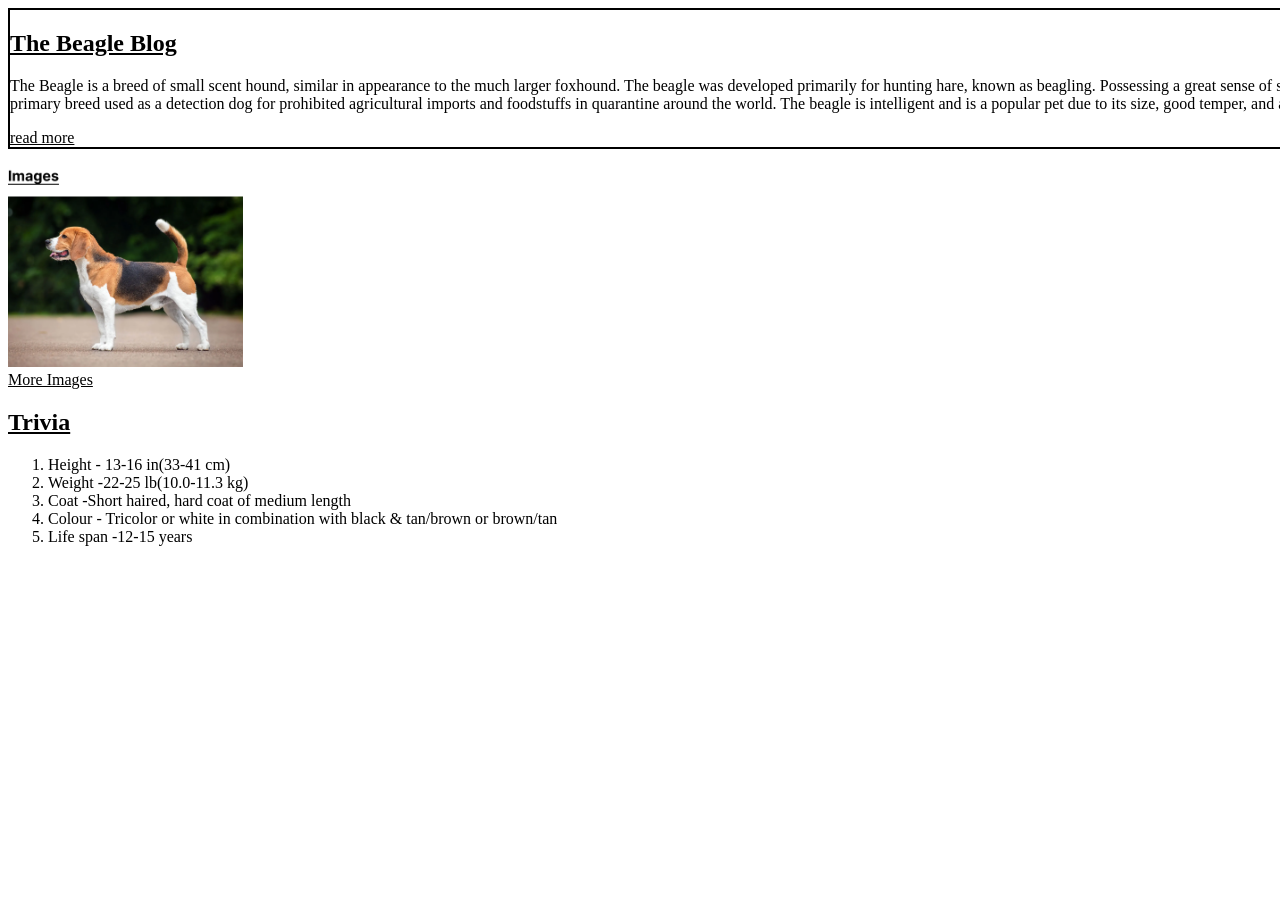
<file: index.html>
<!DOCTYPE html>
<html lang="en">
<head>
    <meta charset="UTF-8">
    <meta name="viewport" content="width=device-width, initial-scale=1.0">
    <title>The Beagle Blog</title>
    <link rel="stylesheet" href="style.css">
</head>
<body>
    <section id="layout">
   
    <div  id="container">
        <h1>The Beagle Blog</h1>
        <p>The Beagle is a breed of small scent hound, similar in appearance 
            to the much larger foxhound. The beagle was developed primarily for hunting hare, 
            known as beagling. Possessing a great sense of smell and superior tracking instincts, 
            the beagle is the primary breed used as a detection dog for prohibited 
            agricultural imports and foodstuffs in quarantine around the world. The beagle is intelligent 
            and is a popular pet due to its size, good temper, and a lack of inherited health problems.</p>
        <a href="https://en.wikipedia.org/wiki/Beagle">read more</a>
    </div>
    <br>

    <div id="images">
         <img src="group.png"/>
         <br>
         <a href="#">More Images</a>
    </div>


    <div id="list">
        <h1>Trivia</h1>
        <ol>
            <li>Height - 13-16 in(33-41 cm)</li>
            <li>Weight -22-25 lb(10.0-11.3 kg)</li>
            <li>Coat -Short haired, hard coat of medium length</li>
            <li>Colour - Tricolor or white in combination with black & tan/brown or brown/tan</li>
            <li>Life span -12-15 years</li>
        </ol>
    </div>

</section>
</body>
</html>
</file>
<file: style.css>
#layout{
    width: 1623px;
    height: 469px;
    top: 1795px;
    left: 58px;
    gap: 0px;
    opacity: 0px;
    
    }
    #container{
        border: 2px solid #000000
    }
    a{
        color:  #000000;
    }
    
    h1,h2, h3{
        text-decoration: underline;
        color:  #000000;
    }
    
    img{
        height:200px;
    }
</file>
<file: dog.css>
#layout{
    width: 1623px;
    height: 469px;
    top: 1795px;
    left: 58px;
    gap: 0px;
    opacity: 0px;
    
    }
    #container{
        border: 2px solid #000000
    }
    a{
        color:  #000000;
    }
    
    h1,h2, h3{
        text-decoration: underline;
        color:  #000000;
    }
    
    img{
        height:200px;
    }
</file>
